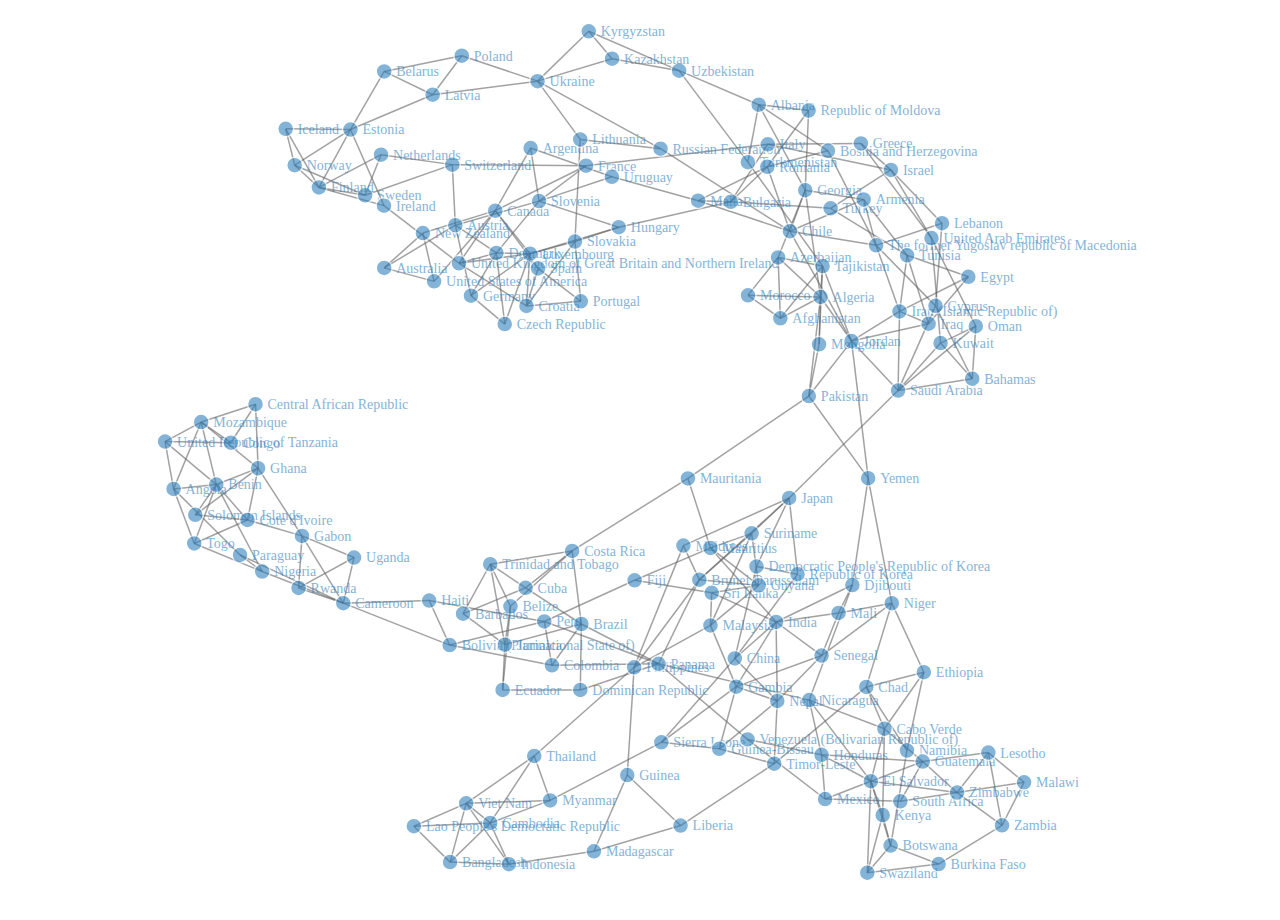
<file: Net.html>
<!DOCTYPE html>
<html>
<head>
<meta charset="utf-8" />
<script src="[data-uri]"></script>
<script src="[data-uri]"></script>
<script src="[data-uri]"></script>
</head>
<body style="background-color:white;">
<div id="htmlwidget_container">
<div id="htmlwidget-82d9e0a69b00a87eda53" class="simpleNetwork html-widget" style="width:960px;height:500px;">

</div>
</div>
<script type="application/json" data-for="htmlwidget-82d9e0a69b00a87eda53">{"x":{"links":{"source":["Canada","Canada","Canada","Canada","Canada","Canada","Canada","Turkmenistan","Turkmenistan","Turkmenistan","Lithuania","Lithuania","Lithuania","Cambodia","Cambodia","Cambodia","Cambodia","Cambodia","Cambodia","Ethiopia","Ethiopia","Ethiopia","Ethiopia","Swaziland","Swaziland","Swaziland","Swaziland","Argentina","Argentina","Cameroon","Cameroon","Cameroon","Cameroon","Cameroon","Cameroon","Cameroon","Burkina Faso","Burkina Faso","Ghana","Ghana","Ghana","Ghana","Ghana","Ghana","Saudi Arabia","Saudi Arabia","Saudi Arabia","Saudi Arabia","Saudi Arabia","Saudi Arabia","Saudi Arabia","Slovenia","Slovenia","Slovenia","Slovenia","Slovenia","Guatemala","Guatemala","Guatemala","Guatemala","Guatemala","Guatemala","Bosnia and Herzegovina","Bosnia and Herzegovina","Bosnia and Herzegovina","Kuwait","Kuwait","Kuwait","Russian Federation","Russian Federation","Jordan","Jordan","Jordan","Jordan","Jordan","Jordan","Jordan","Spain","Spain","Liberia","Liberia","Liberia","Maldives","Maldives","Maldives","Pakistan","Pakistan","Pakistan","Pakistan","Oman","Oman","Cabo Verde","Cabo Verde","Cabo Verde","Cabo Verde","Gabon","Gabon","Gabon","New Zealand","New Zealand","Yemen","Yemen","Jamaica","Jamaica","Jamaica","Jamaica","Jamaica","Albania","Albania","Albania","United Arab Emirates","United Arab Emirates","India","India","India","India","India","India","India","India","Azerbaijan","Azerbaijan","Azerbaijan","Azerbaijan","Azerbaijan","Lesotho","Lesotho","Lesotho","Kenya","Kenya","Tajikistan","Tajikistan","Tajikistan","Turkey","Turkey","Turkey","Afghanistan","Afghanistan","Bangladesh","Bangladesh","Bangladesh","Iran (Islamic Republic of)","Iran (Islamic Republic of)","Iran (Islamic Republic of)","Iran (Islamic Republic of)","Viet Nam","Viet Nam","Viet Nam","Viet Nam","Mongolia","France","France","Rwanda","Slovakia","Slovakia","Slovakia","Slovakia","Peru","Peru","Peru","Peru","Peru","Norway","Norway","Norway","Norway","Cote d'Ivoire","Cote d'Ivoire","Cote d'Ivoire","Benin","Benin","Benin","Benin","Benin","Benin","Cuba","Cuba","Cuba","Cuba","United States of America","Togo","Togo","China","China","China","China","Armenia","Armenia","Armenia","Armenia","Timor-Leste","Timor-Leste","Timor-Leste","Dominican Republic","Dominican Republic","Dominican Republic","Bolivia (Plurinational State of)","Bolivia (Plurinational State of)","Ukraine","Ukraine","Ukraine","Ukraine","Finland","Finland","Finland","Finland","Finland","Indonesia","Central African Republic","Central African Republic","Mauritius","Mauritius","Mauritius","Mauritius","Sweden","Sweden","Belarus","Belarus","Belarus","Mali","Mali","Mali","Bulgaria","Bulgaria","Bulgaria","Bulgaria","Romania","Romania","Romania","Angola","Angola","Angola","Chad","Chad","South Africa","South Africa","Cyprus","Cyprus","Cyprus","Brunei Darussalam","Brunei Darussalam","Brunei Darussalam","Brunei Darussalam","Brunei Darussalam","Malaysia","Malaysia","Malaysia","Malaysia","Malaysia","Austria","Austria","Austria","Austria","Mozambique","Mozambique","Hungary","Niger","Brazil","Brazil","Brazil","The former Yugoslav republic of Macedonia","The former Yugoslav republic of Macedonia","Guinea","Guinea","Panama","Panama","Panama","Guyana","Guyana","Republic of Moldova","Costa Rica","Costa Rica","Costa Rica","Luxembourg","Luxembourg","Luxembourg","Luxembourg","Luxembourg","Ireland","Ireland","Nigeria","Ecuador","Czech Republic","Czech Republic","Algeria","Algeria","El Salvador","El Salvador","El Salvador","El Salvador","El Salvador","Chile","Chile","Thailand","Thailand","Belize","Sierra Leone","Sierra Leone","Sierra Leone","Gambia","Gambia","Gambia","Croatia","Croatia","Guinea-Bissau","United Republic of Tanzania","Switzerland","Venezuela (Bolivarian Republic of)","Venezuela (Bolivarian Republic of)","Iraq","Iraq","Estonia","Estonia","Uruguay","Lebanon","Uzbekistan","Uzbekistan","Tunisia","Djibouti","Republic of Korea","Republic of Korea","Fiji","Barbados","Italy","Italy","Nepal","Suriname","United Kingdom of Great Britain and Northern Ireland","Israel","Zambia","Zambia","Malawi","Germany","Kazakhstan","Poland","Japan","Honduras","Honduras","Namibia"],"target":["United States of America","Luxembourg","France","United Kingdom of Great Britain and Northern Ireland","New Zealand","Argentina","Spain","Uzbekistan","Albania","Tajikistan","Russian Federation","Ukraine","Slovakia","Lao People's Democratic Republic","Bangladesh","Myanmar","Indonesia","Viet Nam","Thailand","Cabo Verde","Niger","Namibia","Chad","El Salvador","Kenya","Botswana","Burkina Faso","Slovenia","Uruguay","Rwanda","Gabon","Uganda","Paraguay","Nigeria","Haiti","Bolivia (Plurinational State of)","Zambia","Botswana","Solomon Islands","Central African Republic","Gabon","Mozambique","Cote d'Ivoire","Benin","Iran (Islamic Republic of)","Oman","Bahamas","Jordan","Kuwait","Japan","Cyprus","Uruguay","Denmark","France","Austria","Hungary","Honduras","South Africa","El Salvador","Cabo Verde","Zimbabwe","Lesotho","The former Yugoslav republic of Macedonia","Romania","Albania","Bahamas","Oman","United Arab Emirates","Ukraine","Chile","Pakistan","Iraq","Algeria","Iran (Islamic Republic of)","Chile","Yemen","Tajikistan","Croatia","Portugal","Guinea","Madagascar","Timor-Leste","Japan","Philippines","Brunei Darussalam","Mauritania","Yemen","Mongolia","Algeria","Bahamas","United Arab Emirates","Chad","El Salvador","Kenya","Nicaragua","Rwanda","Cote d'Ivoire","Uganda","Australia","United States of America","Djibouti","Niger","Brazil","Trinidad and Tobago","Belize","Ecuador","Barbados","Uzbekistan","Georgia","Republic of Moldova","Israel","Greece","Gambia","Nepal","Djibouti","Mauritius","Senegal","China","Mali","Sri Lanka","Afghanistan","Georgia","Tajikistan","Algeria","Morocco","Zimbabwe","Malawi","Zambia","El Salvador","Botswana","Afghanistan","Algeria","Mongolia","Tunisia","Israel","Bulgaria","Morocco","Algeria","Viet Nam","Indonesia","Lao People's Democratic Republic","The former Yugoslav republic of Macedonia","Egypt","Tunisia","Iraq","Lao People's Democratic Republic","Myanmar","Indonesia","Thailand","Algeria","Switzerland","Italy","Uganda","Croatia","Hungary","Portugal","Luxembourg","Panama","Fiji","Haiti","Colombia","Bolivia (Plurinational State of)","Iceland","Sweden","Finland","Estonia","Togo","Solomon Islands","Benin","Angola","Solomon Islands","Togo","Mozambique","United Republic of Tanzania","Nigeria","Brazil","Trinidad and Tobago","Costa Rica","Barbados","Australia","Nigeria","Angola","Republic of Korea","Nepal","Sierra Leone","Democratic People's Republic of Korea","Tunisia","The former Yugoslav republic of Macedonia","Georgia","Chile","Nepal","Chad","Guinea-Bissau","Brazil","Panama","Ecuador","Haiti","Colombia","Kyrgyzstan","Poland","Latvia","Kazakhstan","Netherlands","Estonia","Iceland","Sweden","Ireland","Madagascar","Congo","Mozambique","Fiji","Mauritania","Suriname","Guyana","Switzerland","Netherlands","Poland","Latvia","Estonia","Djibouti","Niger","Senegal","Hungary","Romania","Italy","Malta","Chile","Republic of Moldova","Malta","Paraguay","United Republic of Tanzania","Mozambique","Namibia","Niger","Zimbabwe","Mexico","Bahamas","The former Yugoslav republic of Macedonia","Lebanon","Panama","Suriname","Guyana","Japan","Philippines","Sri Lanka","Gambia","Philippines","Suriname","Guyana","Switzerland","Australia","Germany","Denmark","Congo","United Republic of Tanzania","Luxembourg","Senegal","Panama","Costa Rica","Colombia","Lebanon","Chile","Madagascar","Philippines","Venezuela (Bolivarian Republic of)","Colombia","Nicaragua","Sri Lanka","Suriname","Georgia","Trinidad and Tobago","Mauritania","Belize","Czech Republic","Denmark","Germany","United Kingdom of Great Britain and Northern Ireland","Croatia","Estonia","United Kingdom of Great Britain and Northern Ireland","Paraguay","Belize","Denmark","Germany","Georgia","Morocco","Honduras","Mexico","Zimbabwe","Nicaragua","Botswana","Georgia","Malta","Philippines","Myanmar","Trinidad and Tobago","Gambia","Myanmar","Guinea-Bissau","Nepal","Senegal","Guinea-Bissau","Portugal","United Kingdom of Great Britain and Northern Ireland","Nepal","Congo","Netherlands","Honduras","Mexico","Egypt","Tunisia","Iceland","Latvia","Malta","Israel","Kyrgyzstan","Kazakhstan","Egypt","Nicaragua","Japan","Democratic People's Republic of Korea","Sri Lanka","Trinidad and Tobago","Greece","Israel","Senegal","Japan","Denmark","Greece","Zimbabwe","Malawi","Zimbabwe","Denmark","Kyrgyzstan","Latvia","Democratic People's Republic of Korea","Nicaragua","Mexico","Botswana"]},"options":{"linkDistance":50,"charge":-200,"fontSize":14,"fontFamily":"serif","linkColour":"#666","nodeColour":"#3182bd","nodeClickColour":"#E34A33","textColour":"#3182bd","opacity":0.6,"zoom":false}},"evals":[],"jsHooks":[]}</script>
<script type="application/htmlwidget-sizing" data-for="htmlwidget-82d9e0a69b00a87eda53">{"viewer":{"width":450,"height":350,"padding":10,"fill":true},"browser":{"width":960,"height":500,"padding":10,"fill":true}}</script>
</body>
</html>
</file>
